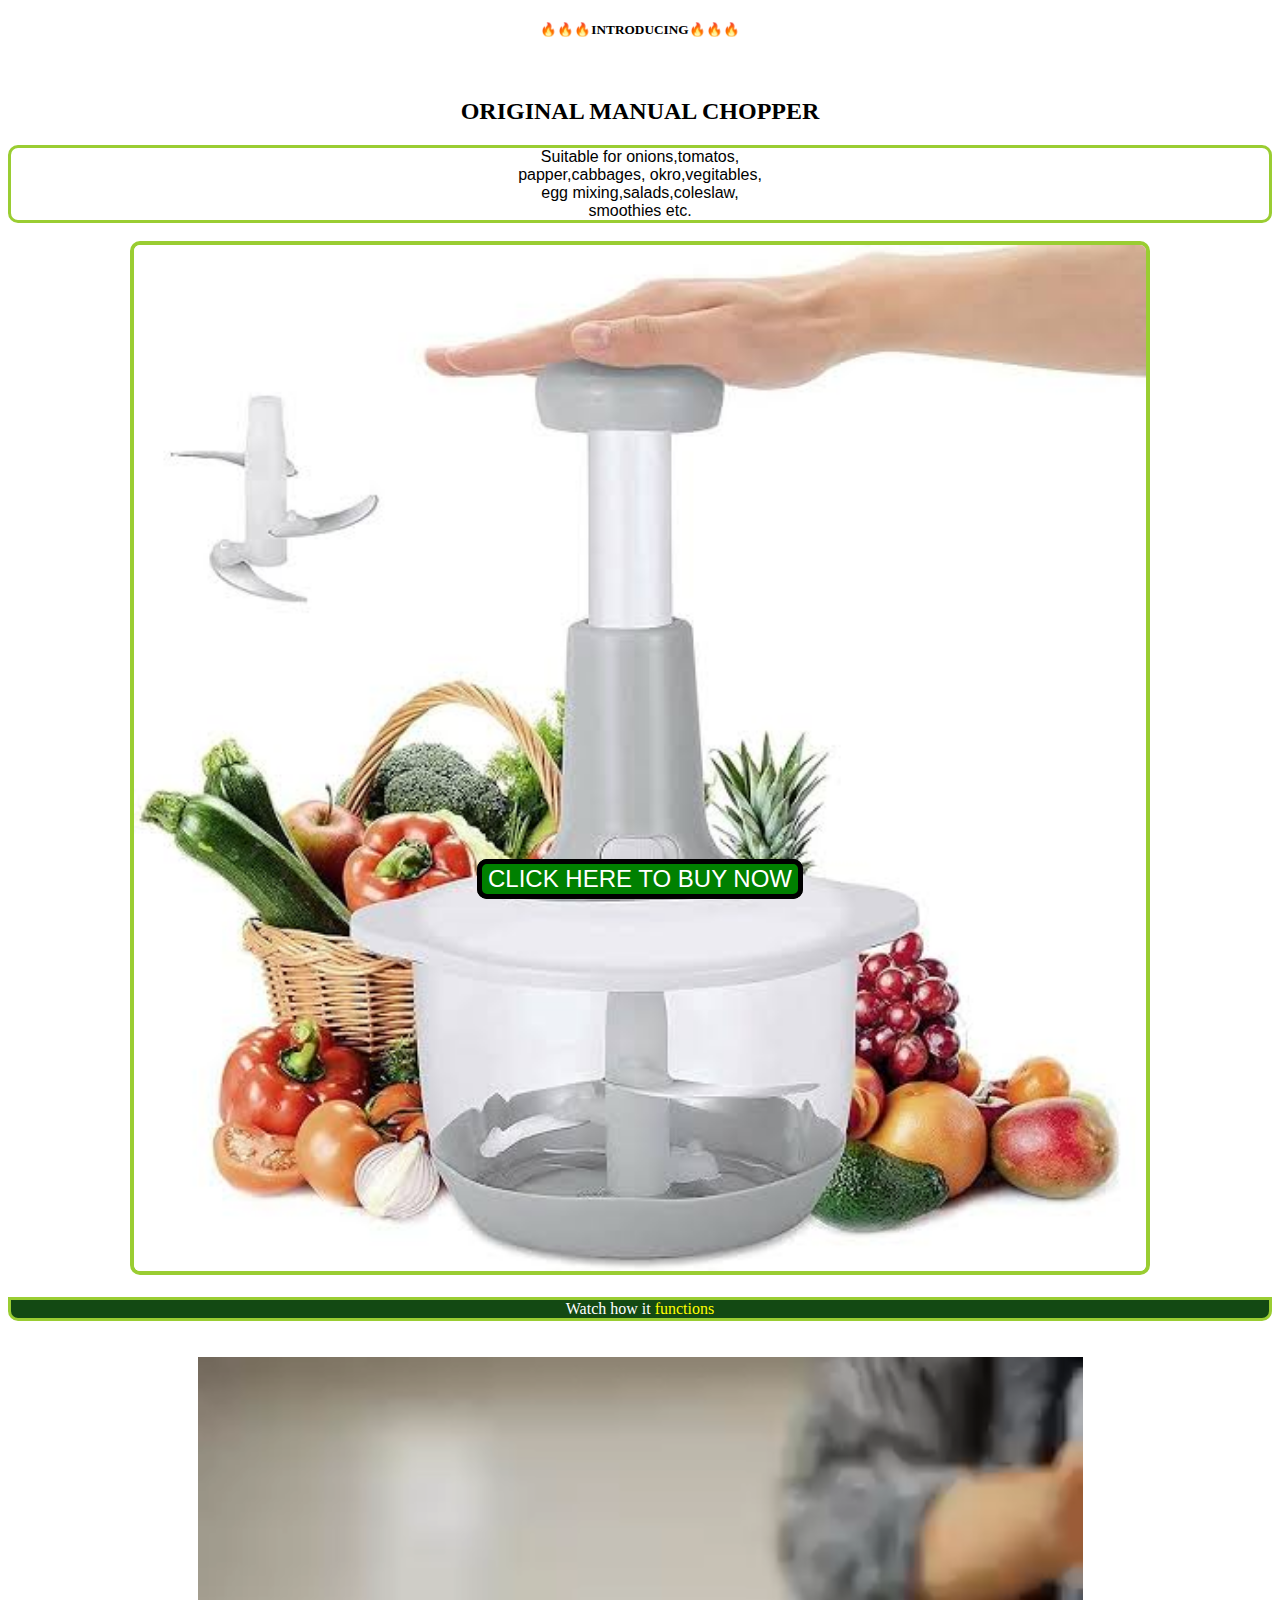
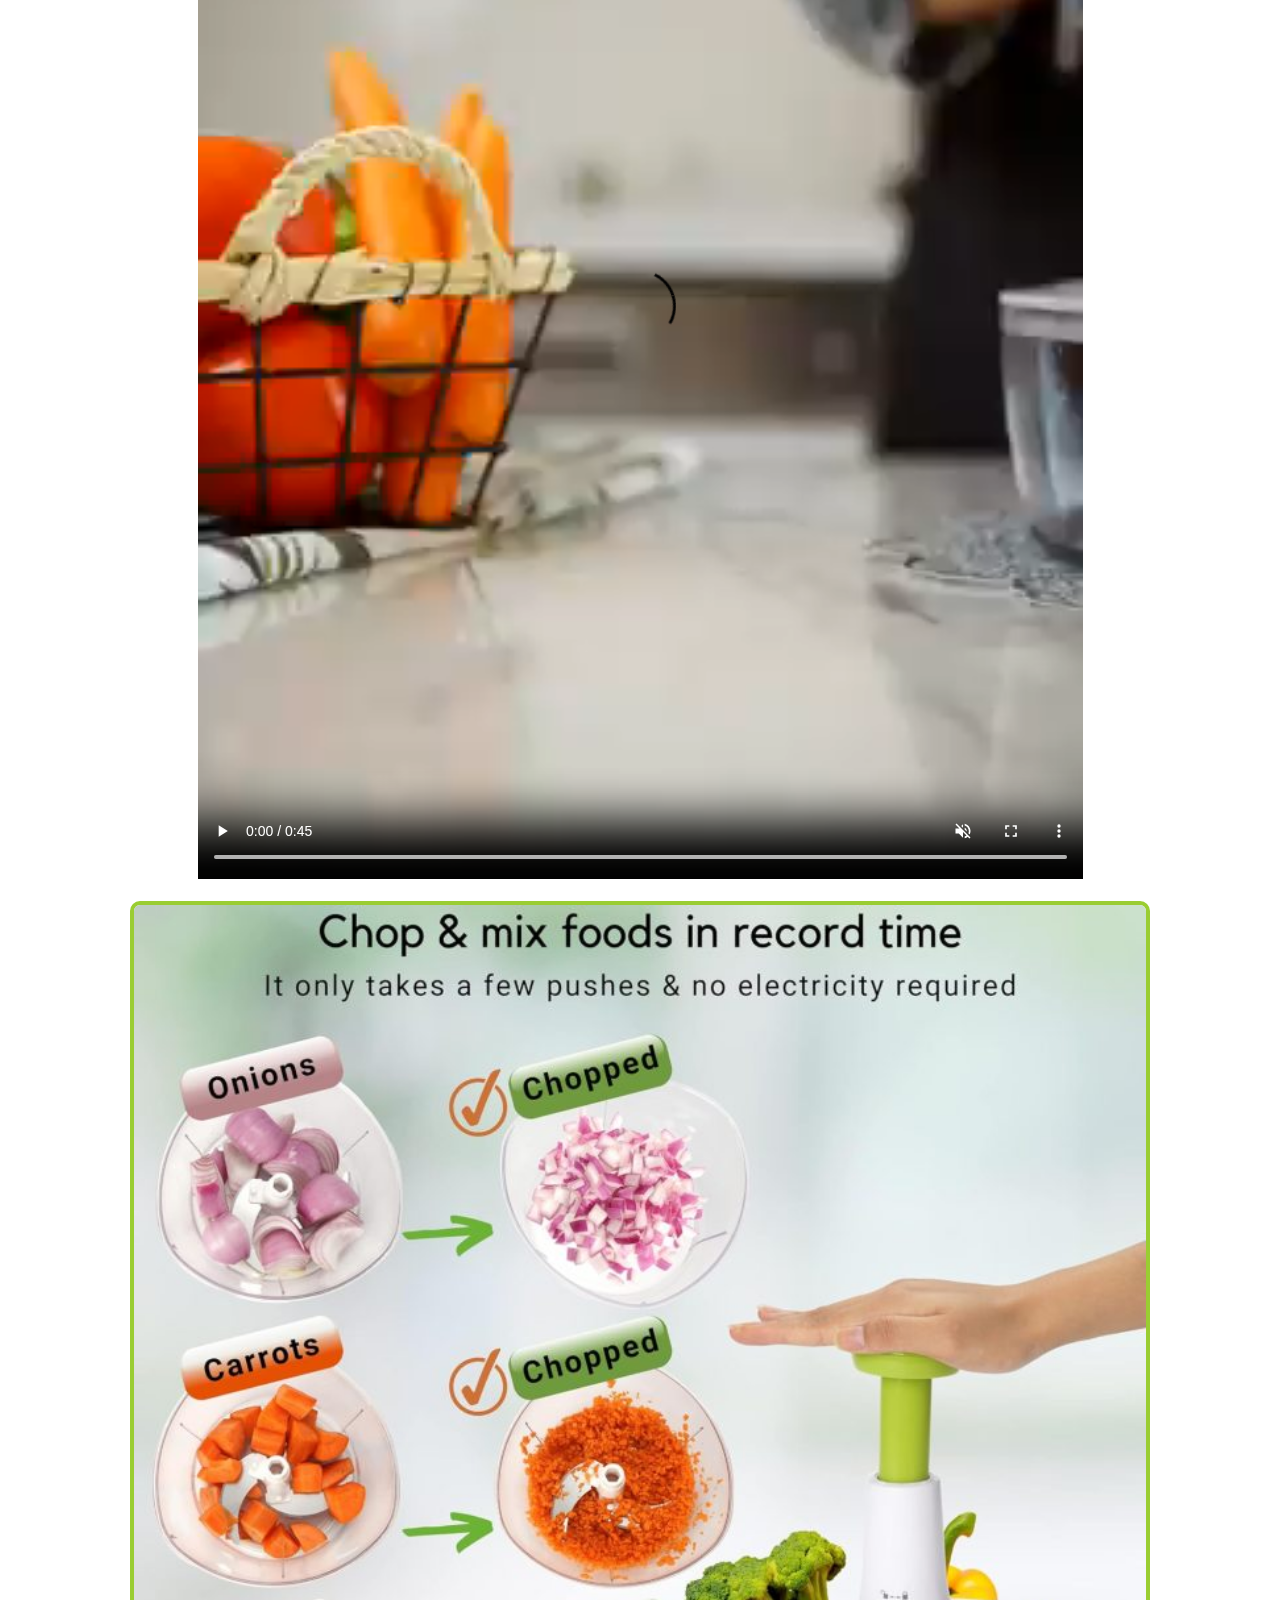
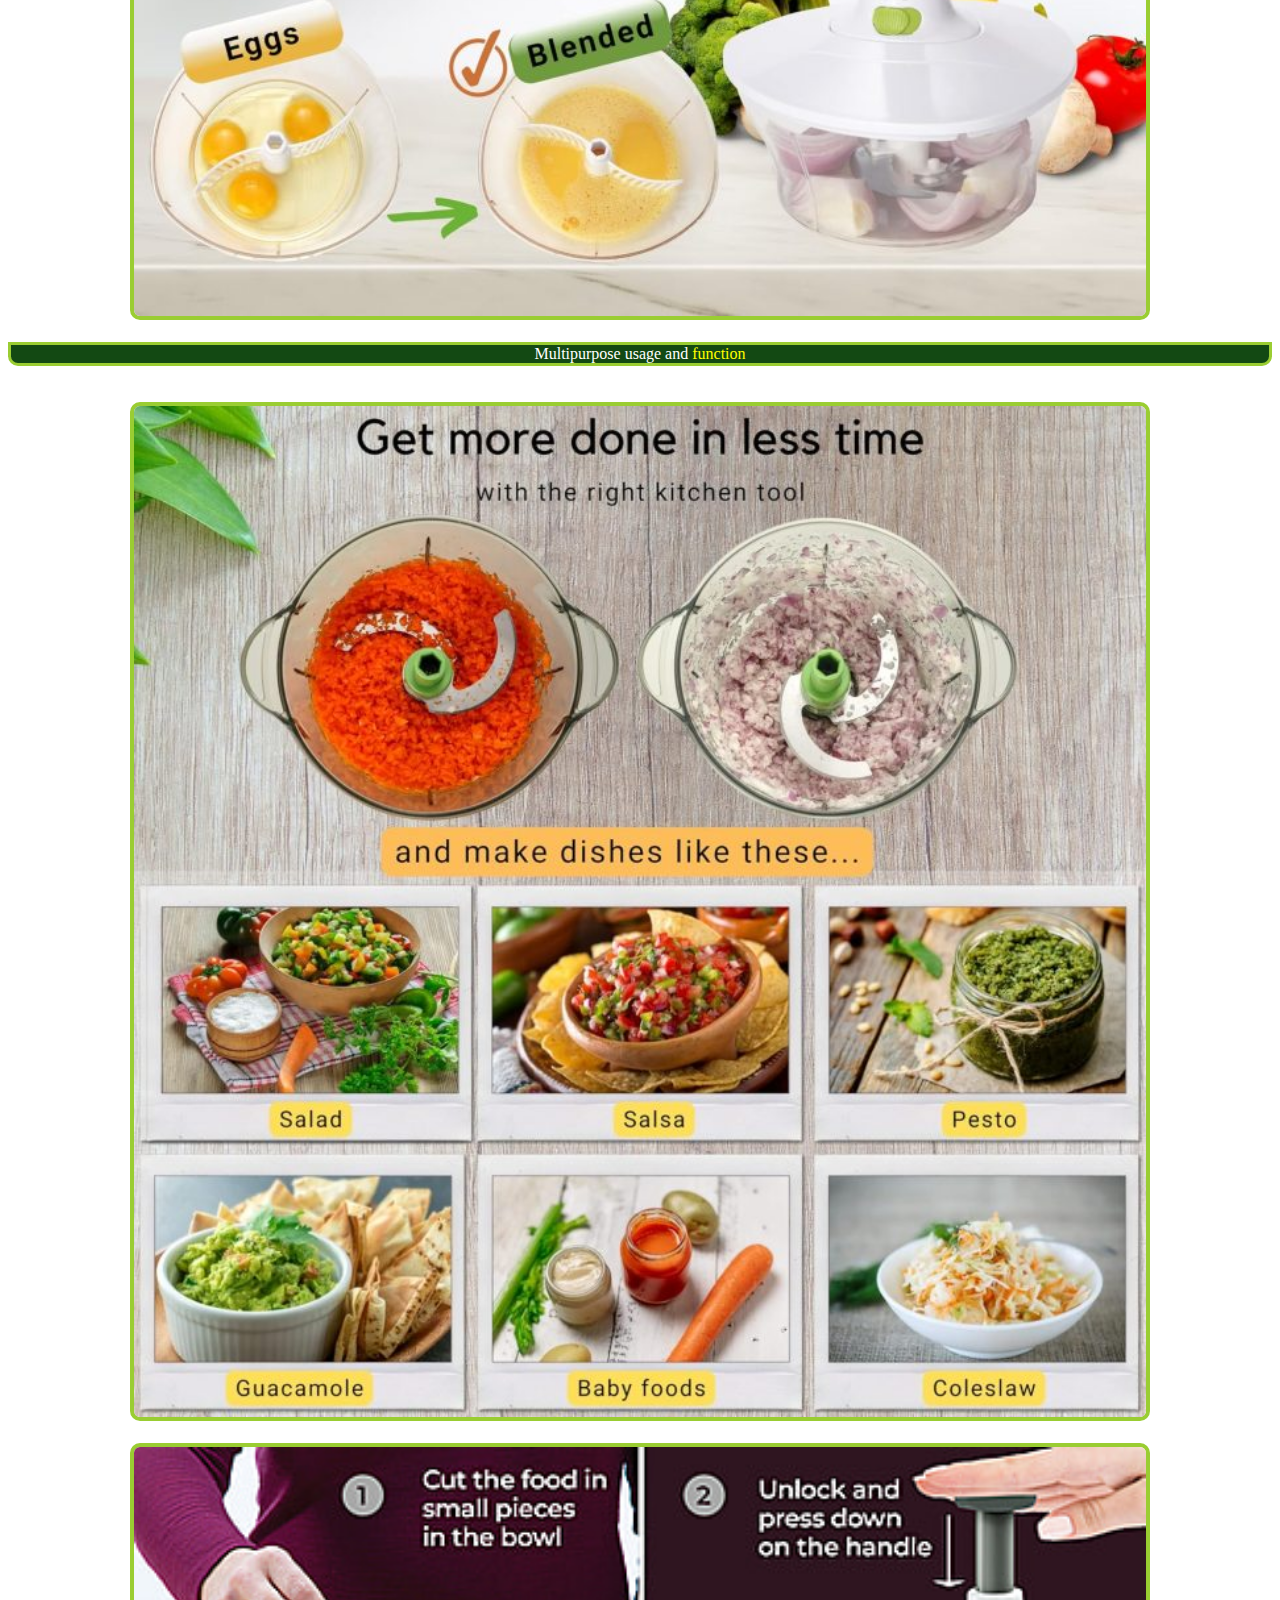
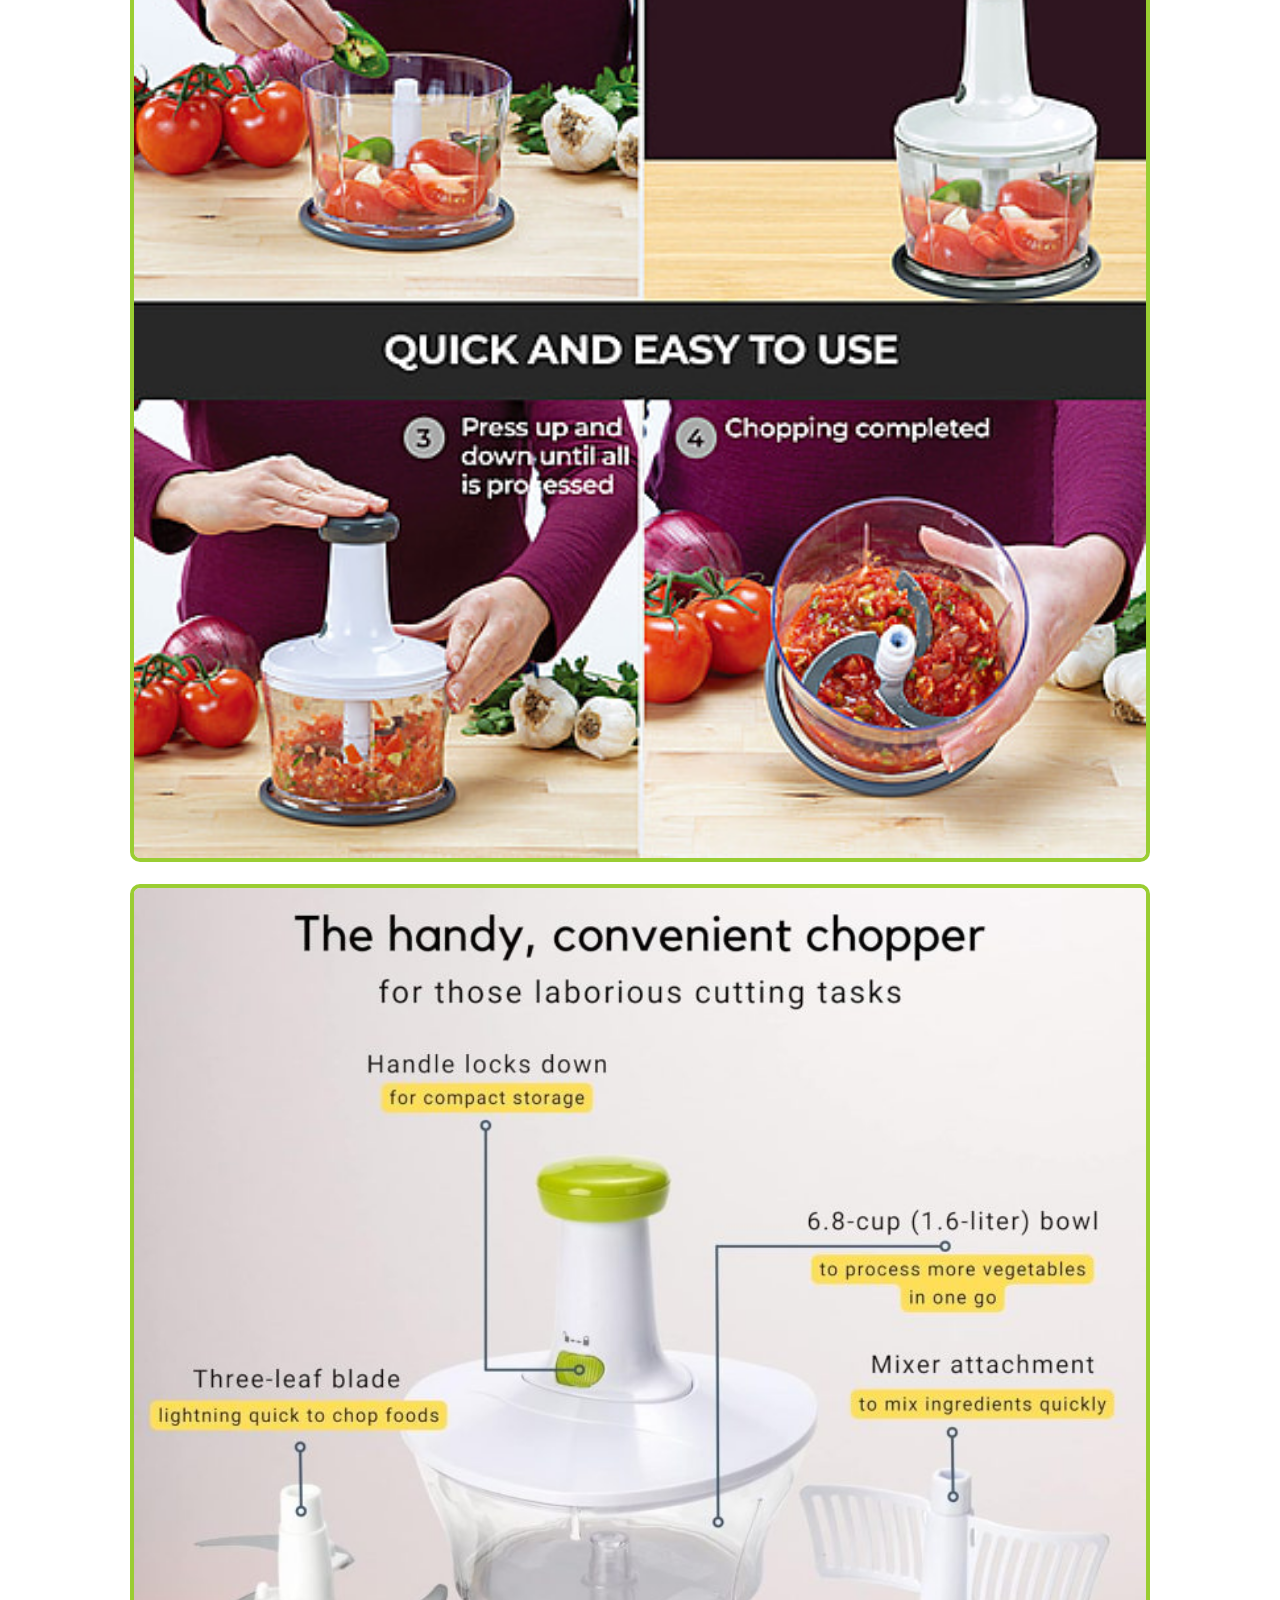
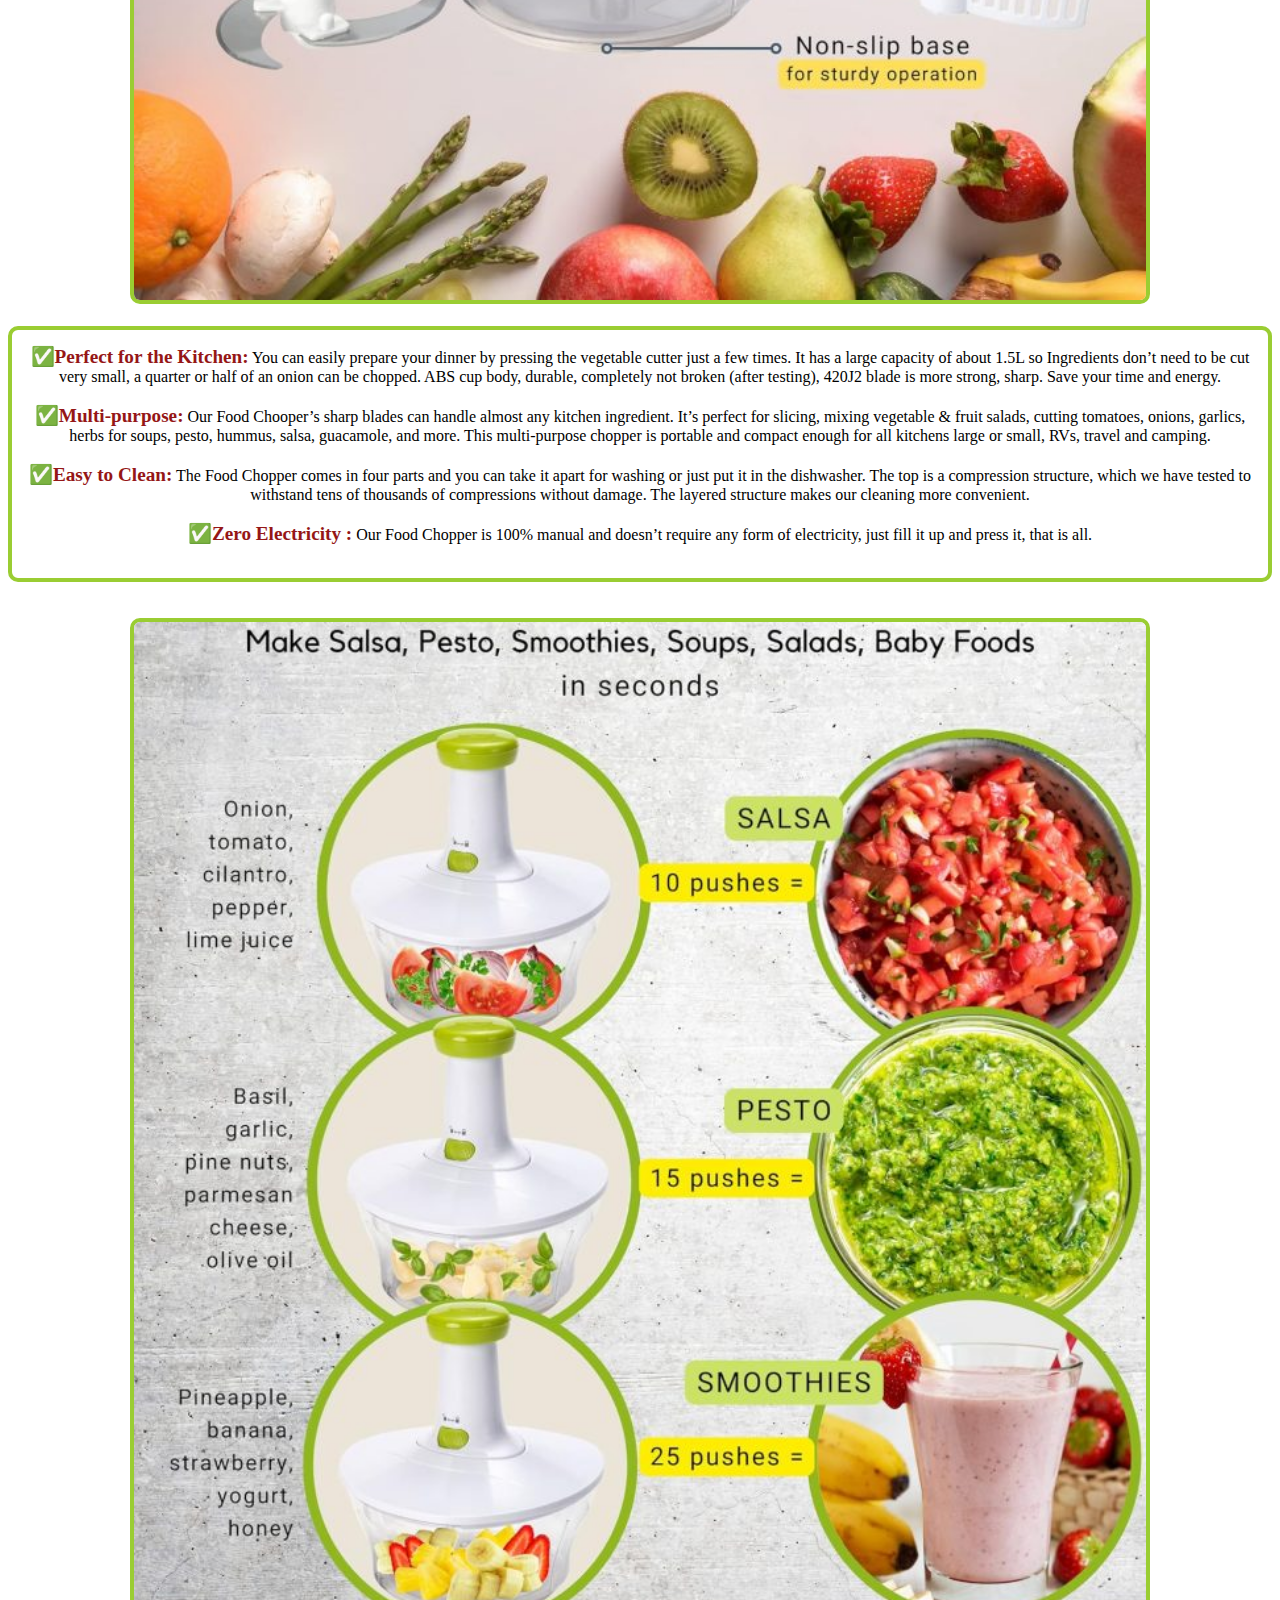
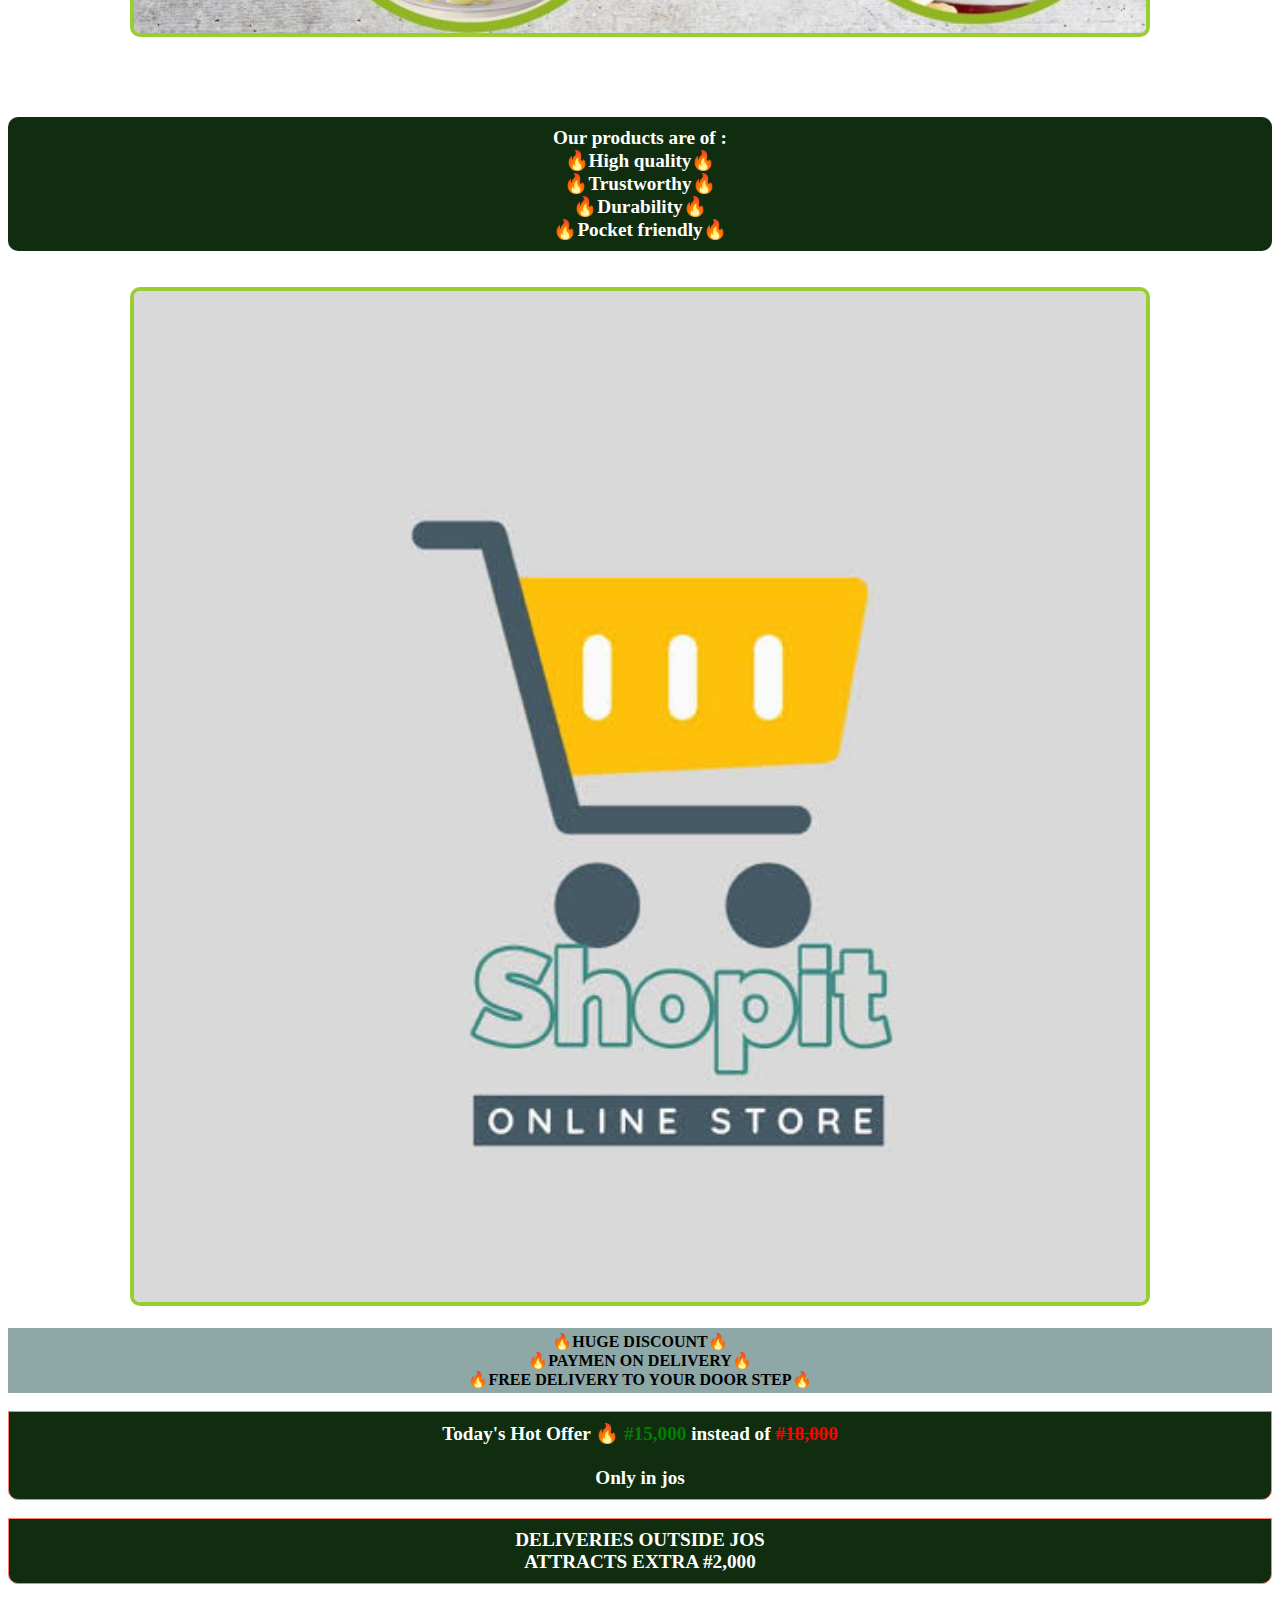
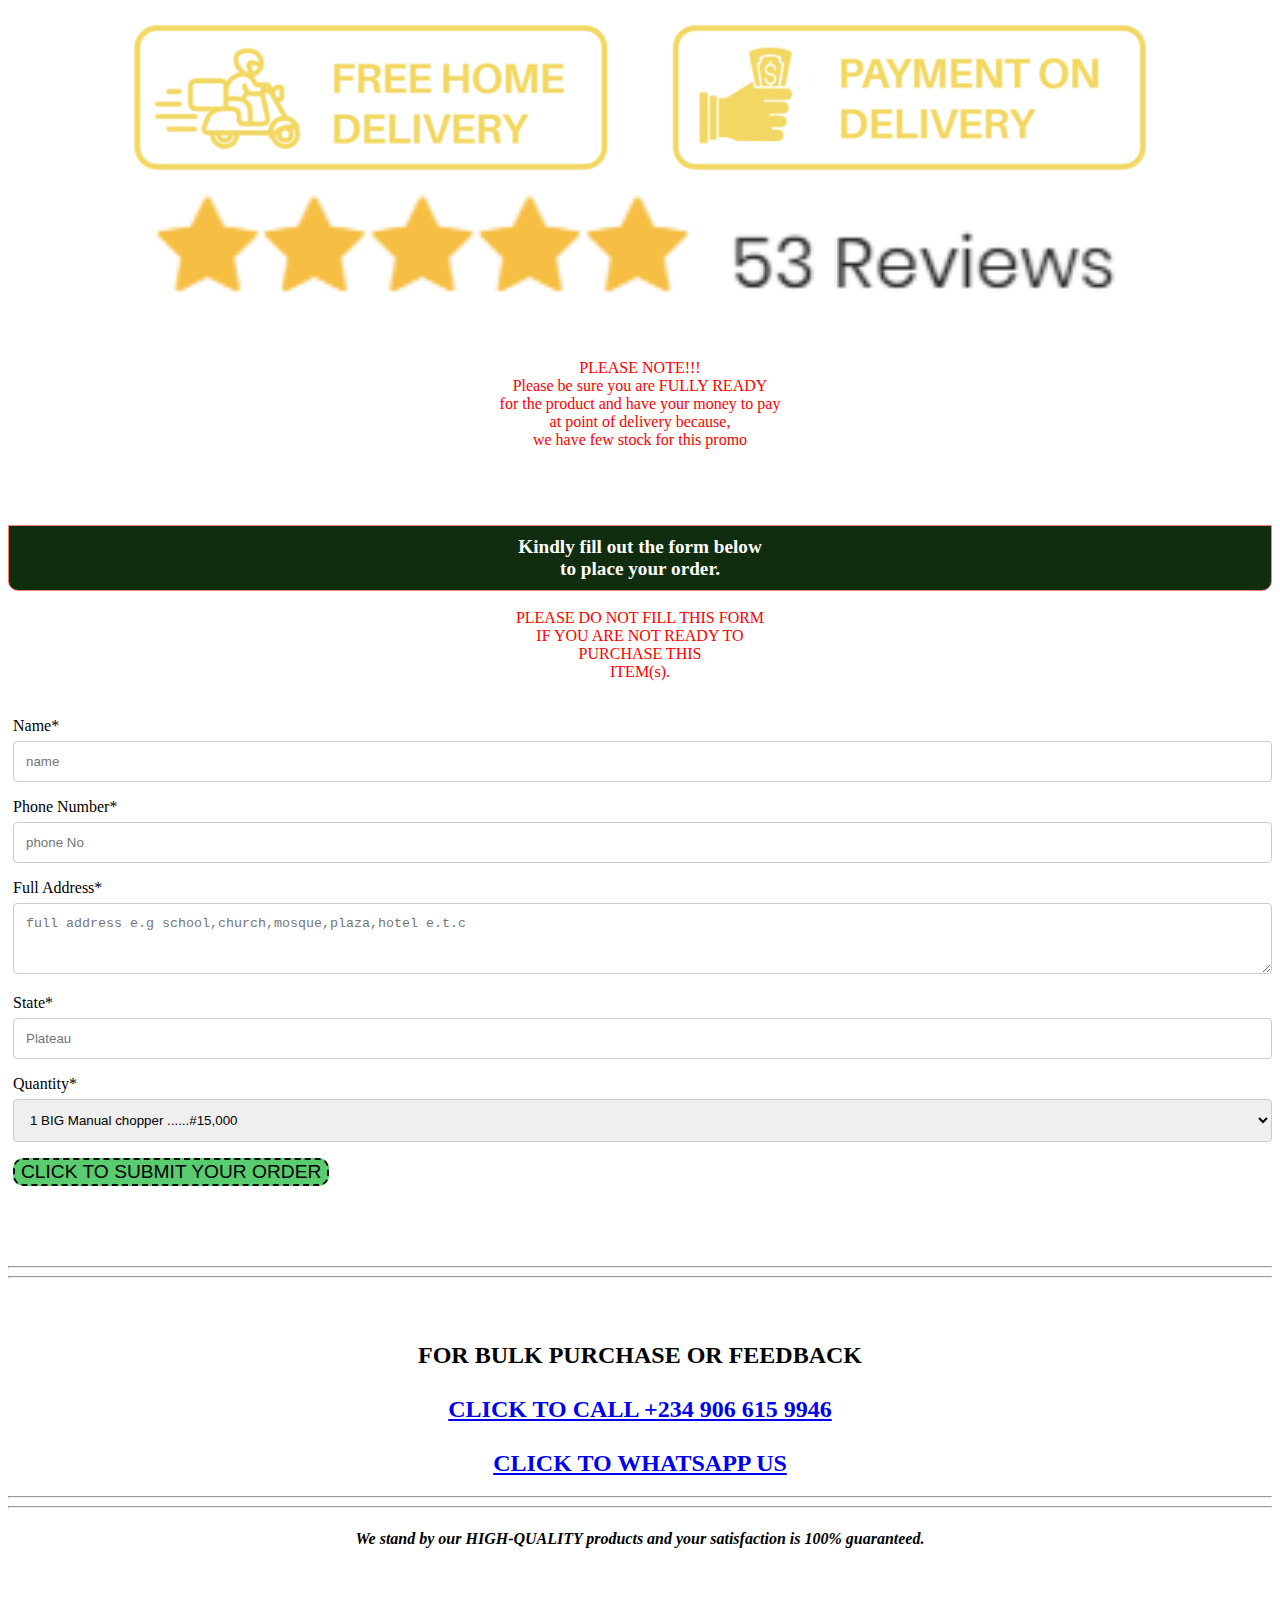
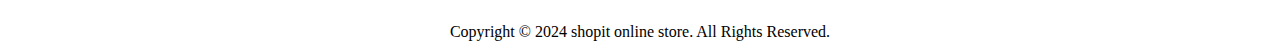
<file: index.html>
<!DOCTYPE html>
   <html lang="en">
   <head>
    <meta charset="UTF-8">
    <meta name="viewport" content="width=device-width, initial-scale=1.0">
    <title>ORIGINAL MANUAL CHOPPER</title>
    <link rel="stylesheet" href="II.css">
    <link rel="shortcut icon" href="images/favicon-16x16.png" type="image/x-icon">
    
    
</head>
<body>

    <header>
        <h5>🔥🔥🔥INTRODUCING🔥🔥🔥</h5>
        <br>
        <h2>ORIGINAL MANUAL CHOPPER</h2>
    </header>

    <main>

        <div class="top1" style="border: 3px solid yellowgreen; font: 1em sans-serif; border-radius: 10px;" >
        Suitable for onions,tomatos,<br>papper,cabbages,
         okro,vegitables,<br>egg mixing,salads,coleslaw,<br>
          smoothies etc.
        </div>
        <br>
        

        <img src="images/images1.jpeg" alt="img 1">
        <br><br>

        <div class="popm">
            Watch how it <span style="color: yellow;">functions</span>
        </div>
        <br><br>

        <div class="video">
          <video src="images/video1.mp4" controls autoplay loop muted ></video>
        </div>
        <br>
        <img src="images/images4.jpg" alt=" img 4">
        <br><br>
        
        <div class="popm">
            Multipurpose usage and <span style="color: yellow;">function</span>
        </div>
        <br><br>
        <img src="images/images3.jpg" alt="img 3">
        <br><br>
        <img src="images/images2.jpg" alt="img 2">
        <br><br>
        <img src="images/images5.jpg" alt="img 5">
        <br><br>
        
        <div class="word1">

           <span style="color: rgb(149, 22, 22); font-size: larger; font-weight: bolder;">✅Perfect for the Kitchen:</span>  You can easily prepare your dinner by pressing the vegetable cutter just a few times.  It has a large capacity of about 1.5L so Ingredients don’t need to be cut very small, a quarter or half of an onion can be chopped. ABS cup body, durable, completely not broken (after testing), 420J2 blade is more strong, sharp. Save your time and energy. <br> <br>
           <span style="color: rgb(149, 22, 22); font-size: larger; font-weight: bolder;">✅Multi-purpose:</span> Our Food Chooper’s sharp blades can handle almost any kitchen ingredient. It’s perfect for slicing, mixing vegetable & fruit salads, cutting tomatoes, onions, garlics, herbs for soups, pesto, hummus, salsa, guacamole, and more. This multi-purpose chopper is portable and compact enough for all kitchens large or small, RVs, travel and camping. <br> <br>
           <span style="color: rgb(149, 22, 22); font-size: larger; font-weight: bolder;">✅Easy to Clean:</span> The Food Chopper comes in four parts and you can take it apart for washing or just put it in the dishwasher.  The top is a compression structure, which we have tested to withstand tens of thousands of compressions without damage. The layered structure makes our cleaning more convenient. <br> <br>
           <span style="color: rgb(149, 22, 22); font-size: larger; font-weight: bolder;">✅Zero Electricity :</span> Our Food Chopper is 100% manual and doesn’t require any form of electricity, just fill it up and press it, that is all. <br> <br>

        </div> <br> <br>

        <img src="images/images6.jpg" alt="img 6" >
     <br><br>
     <a href="#section2" ><button class="botton1">CLICK HERE TO BUY NOW</button></a>
     <br><br>

        <div class="word2">
            Our products are of : <br>
            🔥High quality🔥 <br>
            🔥Trustworthy🔥<br>
            🔥Durability🔥<br>
            🔥Pocket friendly🔥 <br>
        </div>
        <br> <br>

         <img src="images/shopit.jpeg" alt="shopit">

         <br> <br>

         <div class="word3">
            🔥HUGE DISCOUNT🔥 <br>
            🔥PAYMEN ON DELIVERY🔥 <br>
            🔥FREE DELIVERY TO YOUR DOOR STEP🔥 <br>
         </div>
         <br> 
         <div class="word4">
           Today's Hot Offer 🔥 <span style="color: green;">#15,000</span> instead of 
           <span style="color: red;" ><s><s>#18,000</s></s> </span><br> <br>
           Only in jos
         </div>
         <br> 
         <div class="word4">
            DELIVERIES OUTSIDE JOS <br> ATTRACTS EXTRA #2,000
         </div>
          <br> <br>
            <img src="images/delivery.png" alt="delivery" style="border: none;">
            <img src="images/Reviews.png" alt="review" style="border: none;">
         <br> <br>

         <div class="note1">
            PLEASE NOTE!!! <br>
            Please be sure you are FULLY READY <br>
            for the product and have your money to pay <br>
            at point of delivery because,<br> 
            we have few stock for this promo
         </div> <br>
         <a href="#section2" ><button class="botton1">CLICK HERE TO BUY NOW</button></a>
         <br><br>

         <div class="word4">
            Kindly fill out the form below <br>
            to place your order.
         </div> <br>

         <div class="note1">
            PLEASE DO NOT FILL THIS FORM <br>
            IF YOU ARE NOT READY TO <br>
            PURCHASE THIS <br> ITEM(s).
         </div> <br> <br>






    </main>
  

    <footer>

        <form action="https://formspree.io/f/xeqykqyw" method="post" id="section2">

            <label for="name">Name*</label>
            <input type="text" name="name" placeholder="name">
            

            <label for="phone number">Phone Number*</label>
            <input type="text" name="phone number" placeholder="phone No">

            <label for="full adress">Full Address*</label>
            <textarea name="full address" id="" cols="30" rows="3" placeholder="full address e.g school,church,mosque,plaza,hotel e.t.c"></textarea>

            <label for="state">State*</label>
            <input type="text" name="state" placeholder="Plateau" >

            <label for="quantity">Quantity*</label>
            <select id="Quantity" name="Quantity">
                <option  value="1 BIG Manual chopper ......#15,000">1 BIG Manual chopper ......#15,000</option>
                <option value="2 BIG Manual chopper ......#28,000(save #2,000)">2 BIG Manual chopper ......#28,000(save #2,000)</option>
                <option value="3 BIG Manual chopper ......#43,000(save #2000 + 1 Free Gift)">3 BIG Manual chopper ......#43,000(save #2000 + 1 Free Gift)</option>
            </select>

            <button  type="submit" >
                                    CLICK TO SUBMIT YOUR ORDER </button> <br> <br> <br>

        
            
        </form>



        <br><br>
        <hr><hr>
        <br><br>

        <div class="main1" >

            <h2 >
                 FOR BULK PURCHASE OR FEEDBACK <br><br>
                 <a href="tel:+2349066159946">CLICK TO CALL +234 906 615 9946 </a><br><br>
                 <a href="https://wa.me/+2349066159946">CLICK TO WHATSAPP US</a>
            </h2>
    
            <hr>
            <hr>
    
            <h4 style="font-style: italic;">
                We stand by our HIGH-QUALITY products and your satisfaction is 100% guaranteed.
            </h4><br><br><br>
    
            Copyright © 2024 shopit online store. All Rights Reserved.
            
    </div>


    </footer>
    
</body>
</html>
</file>
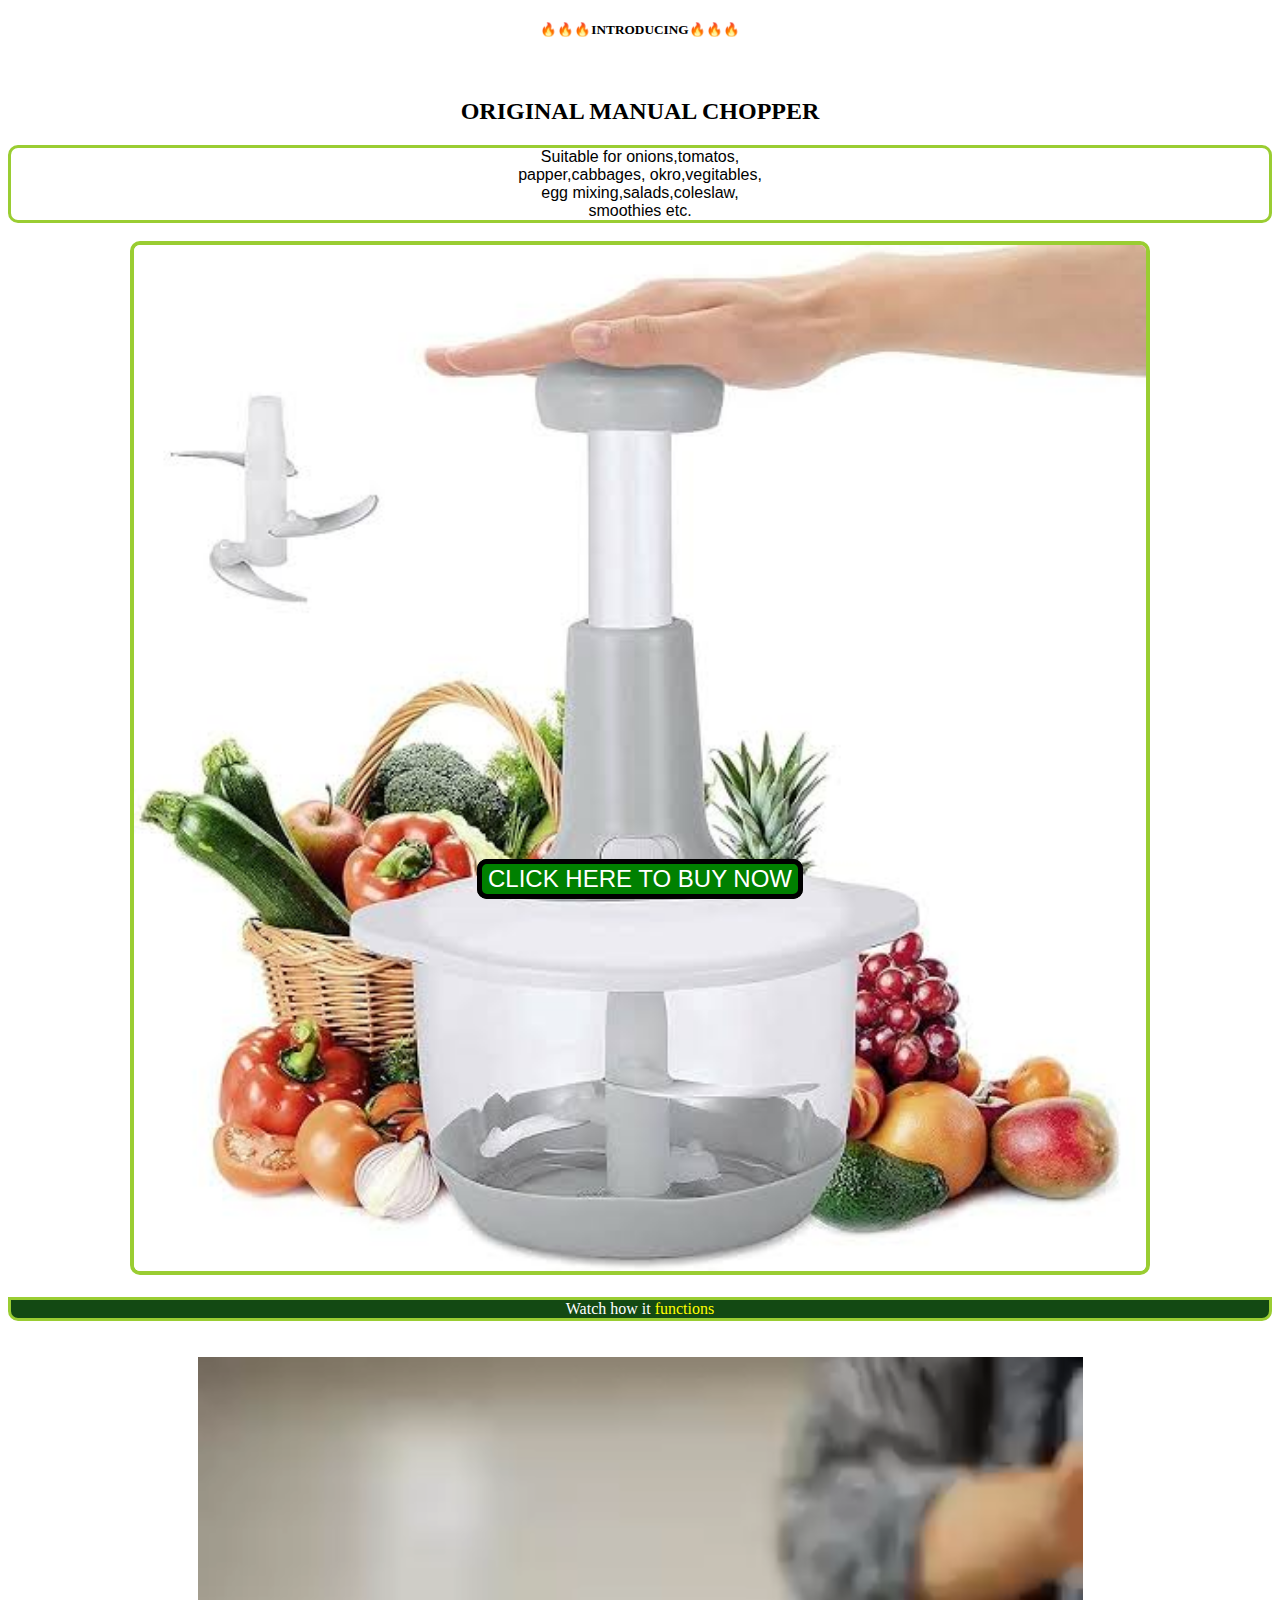
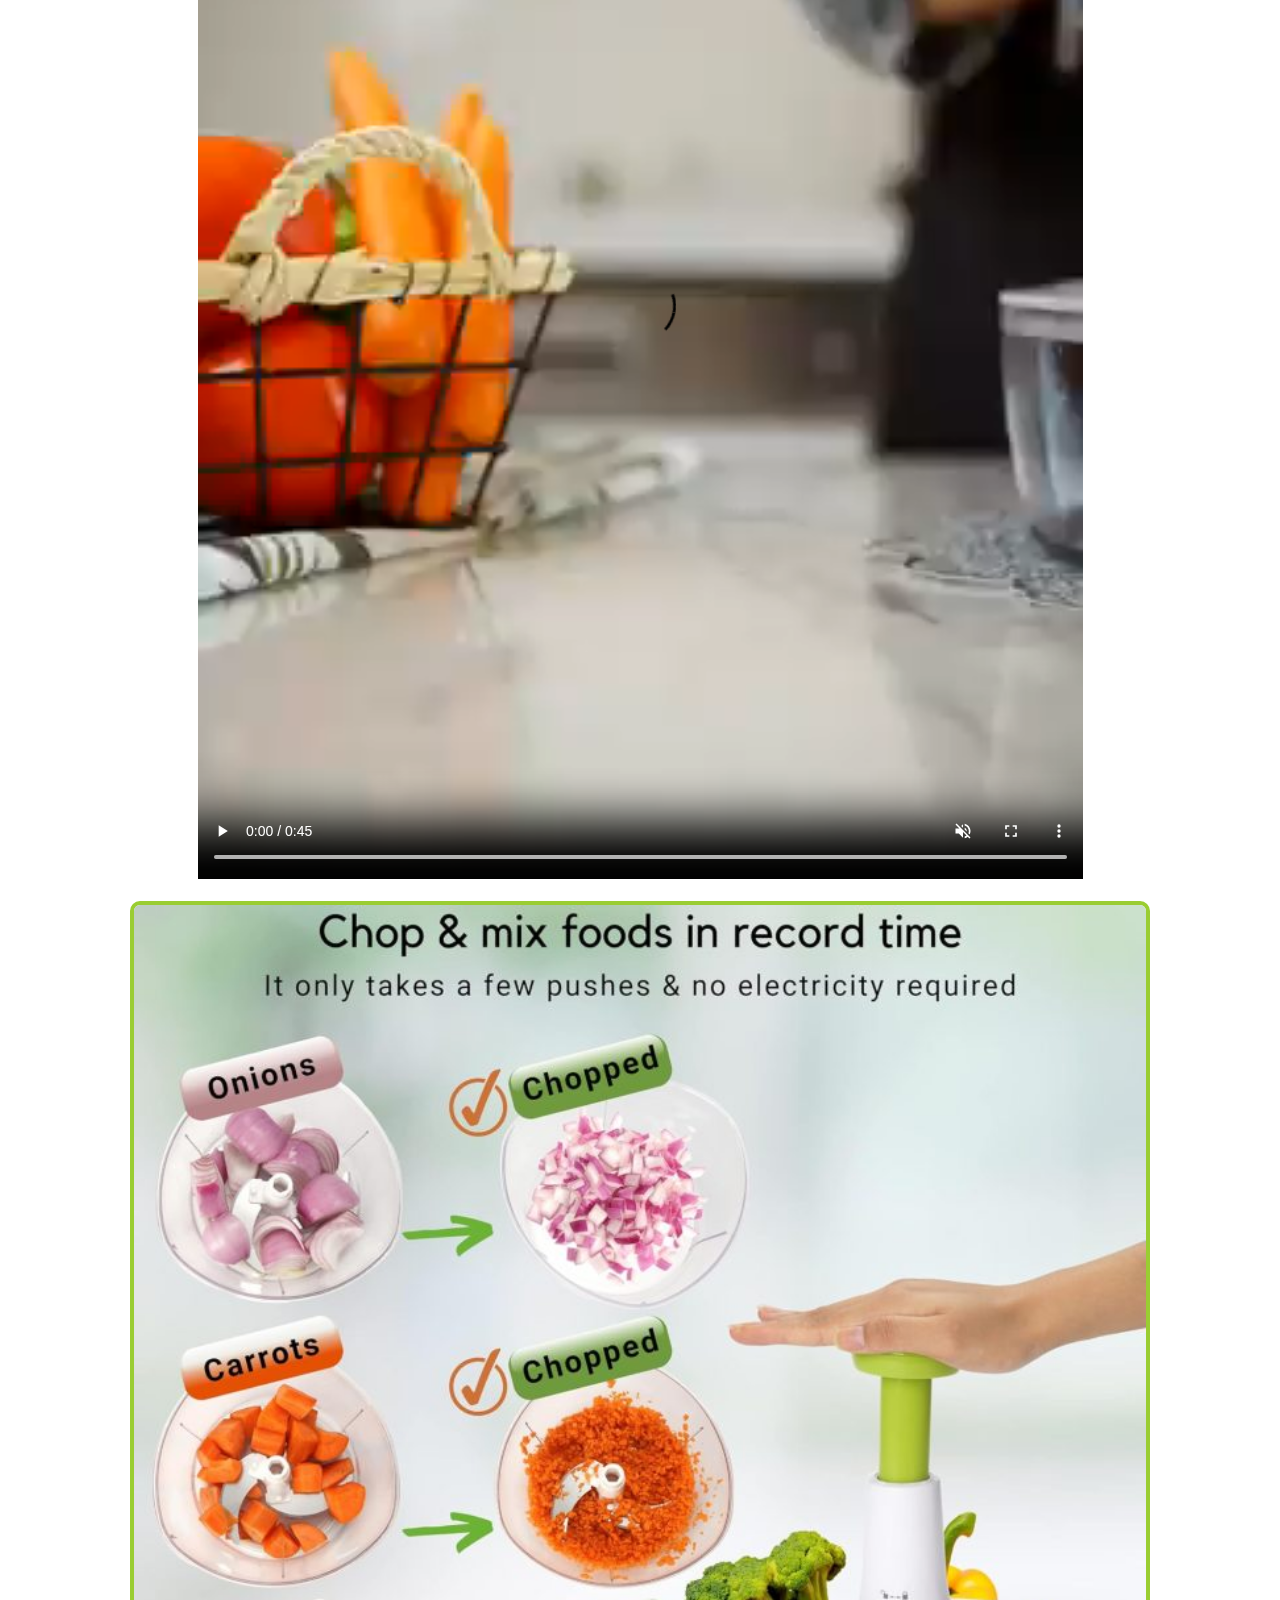
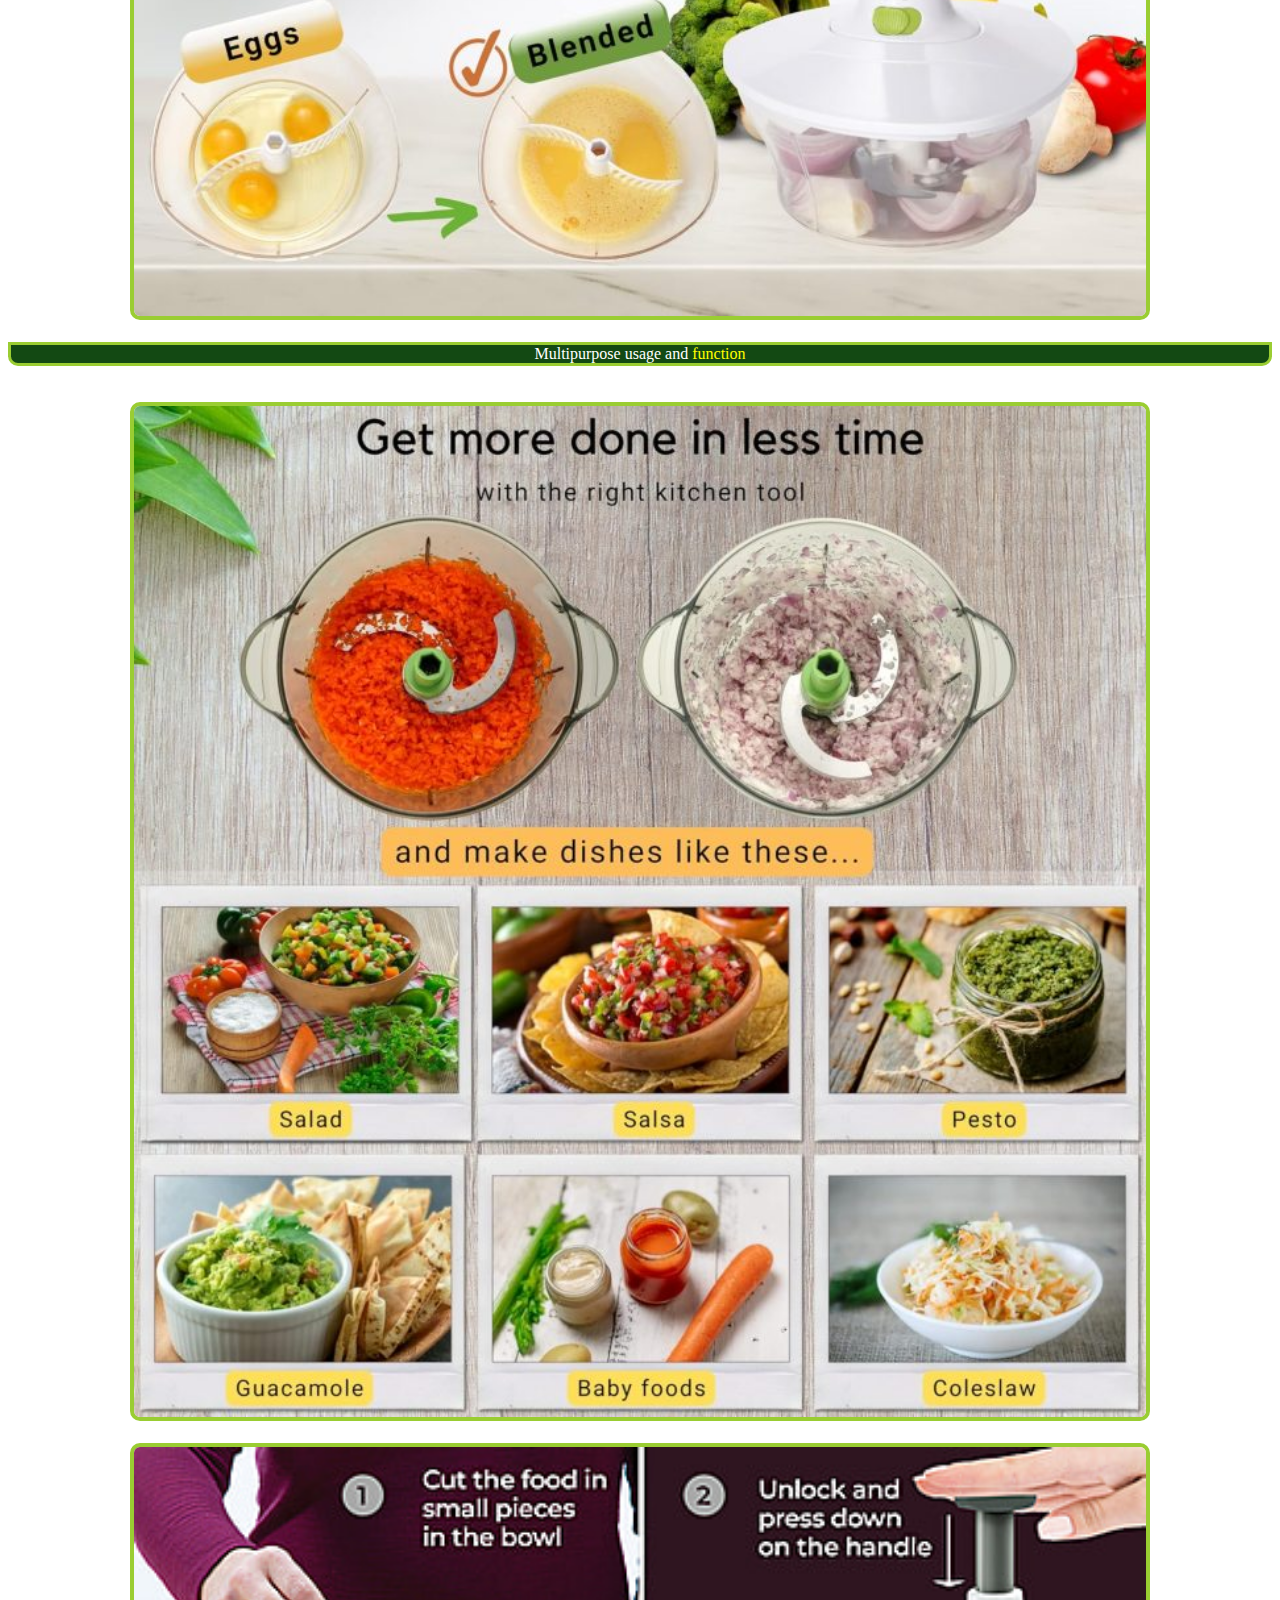
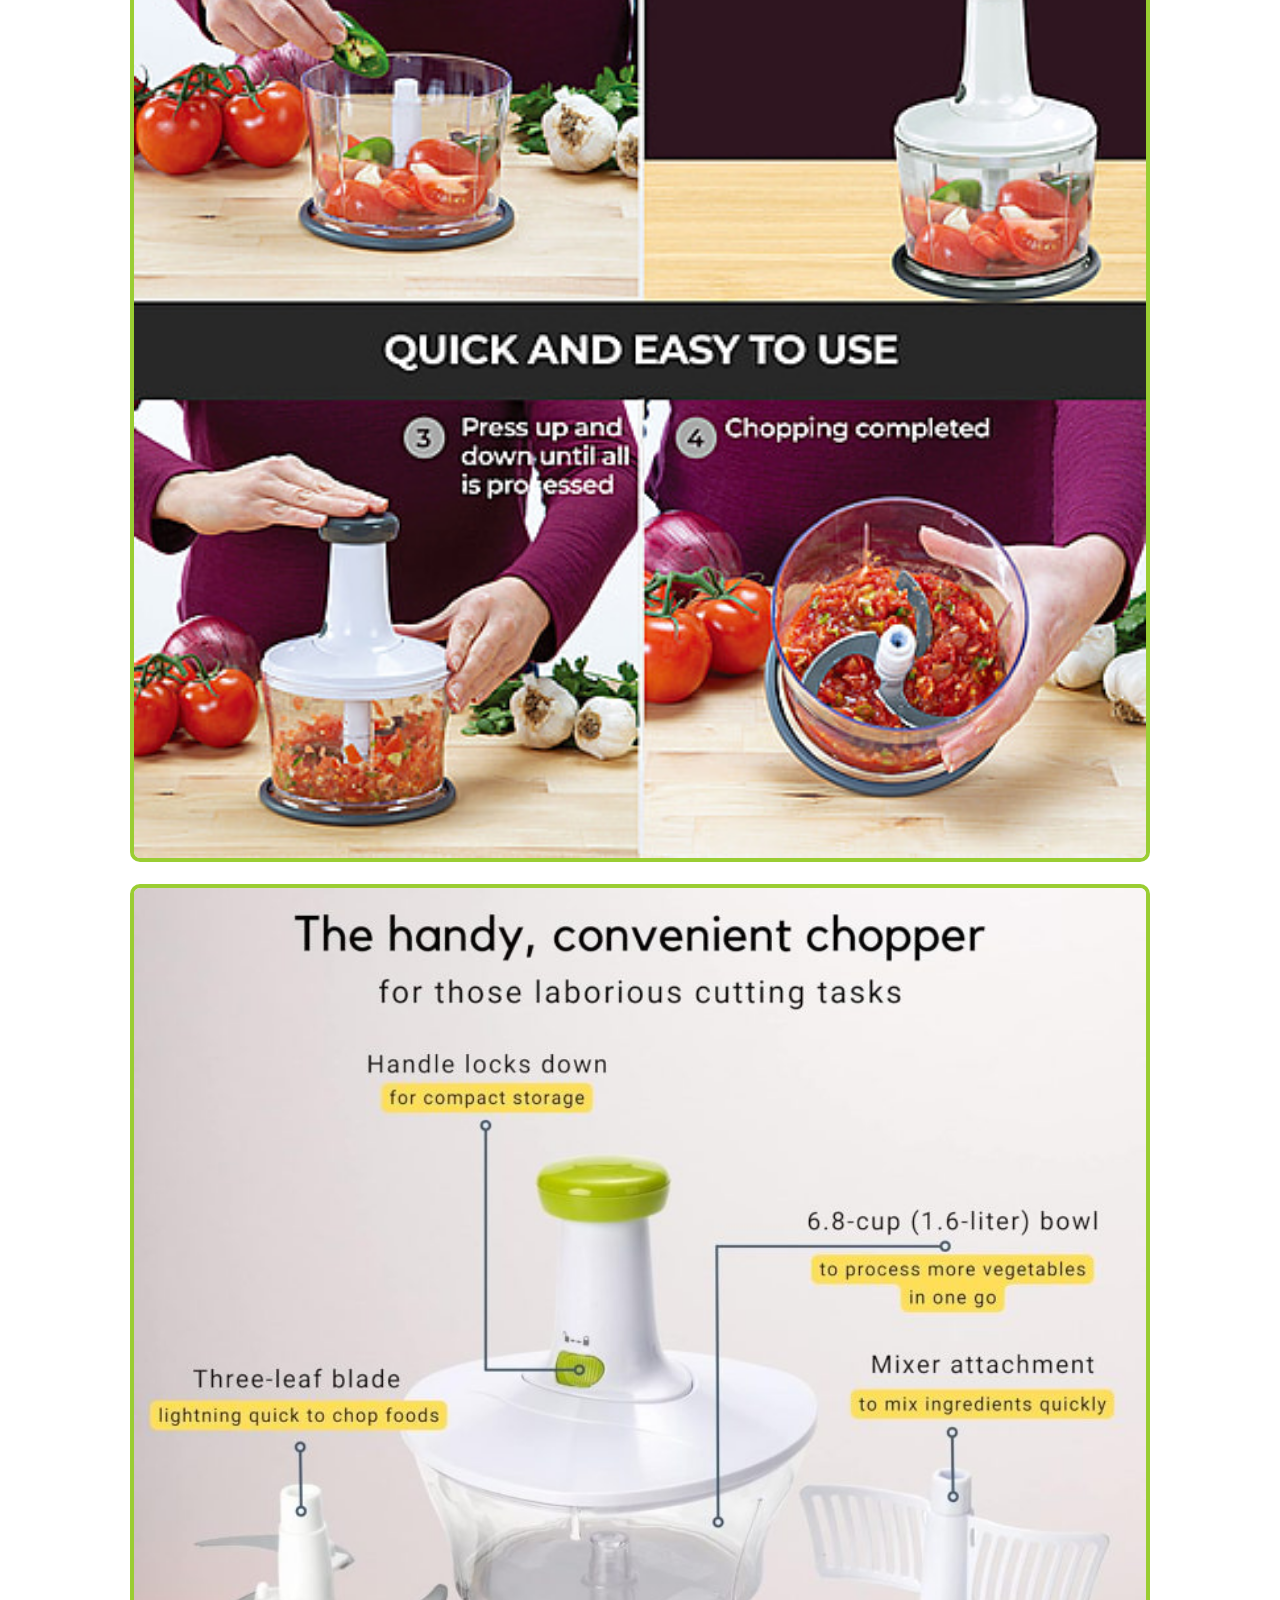
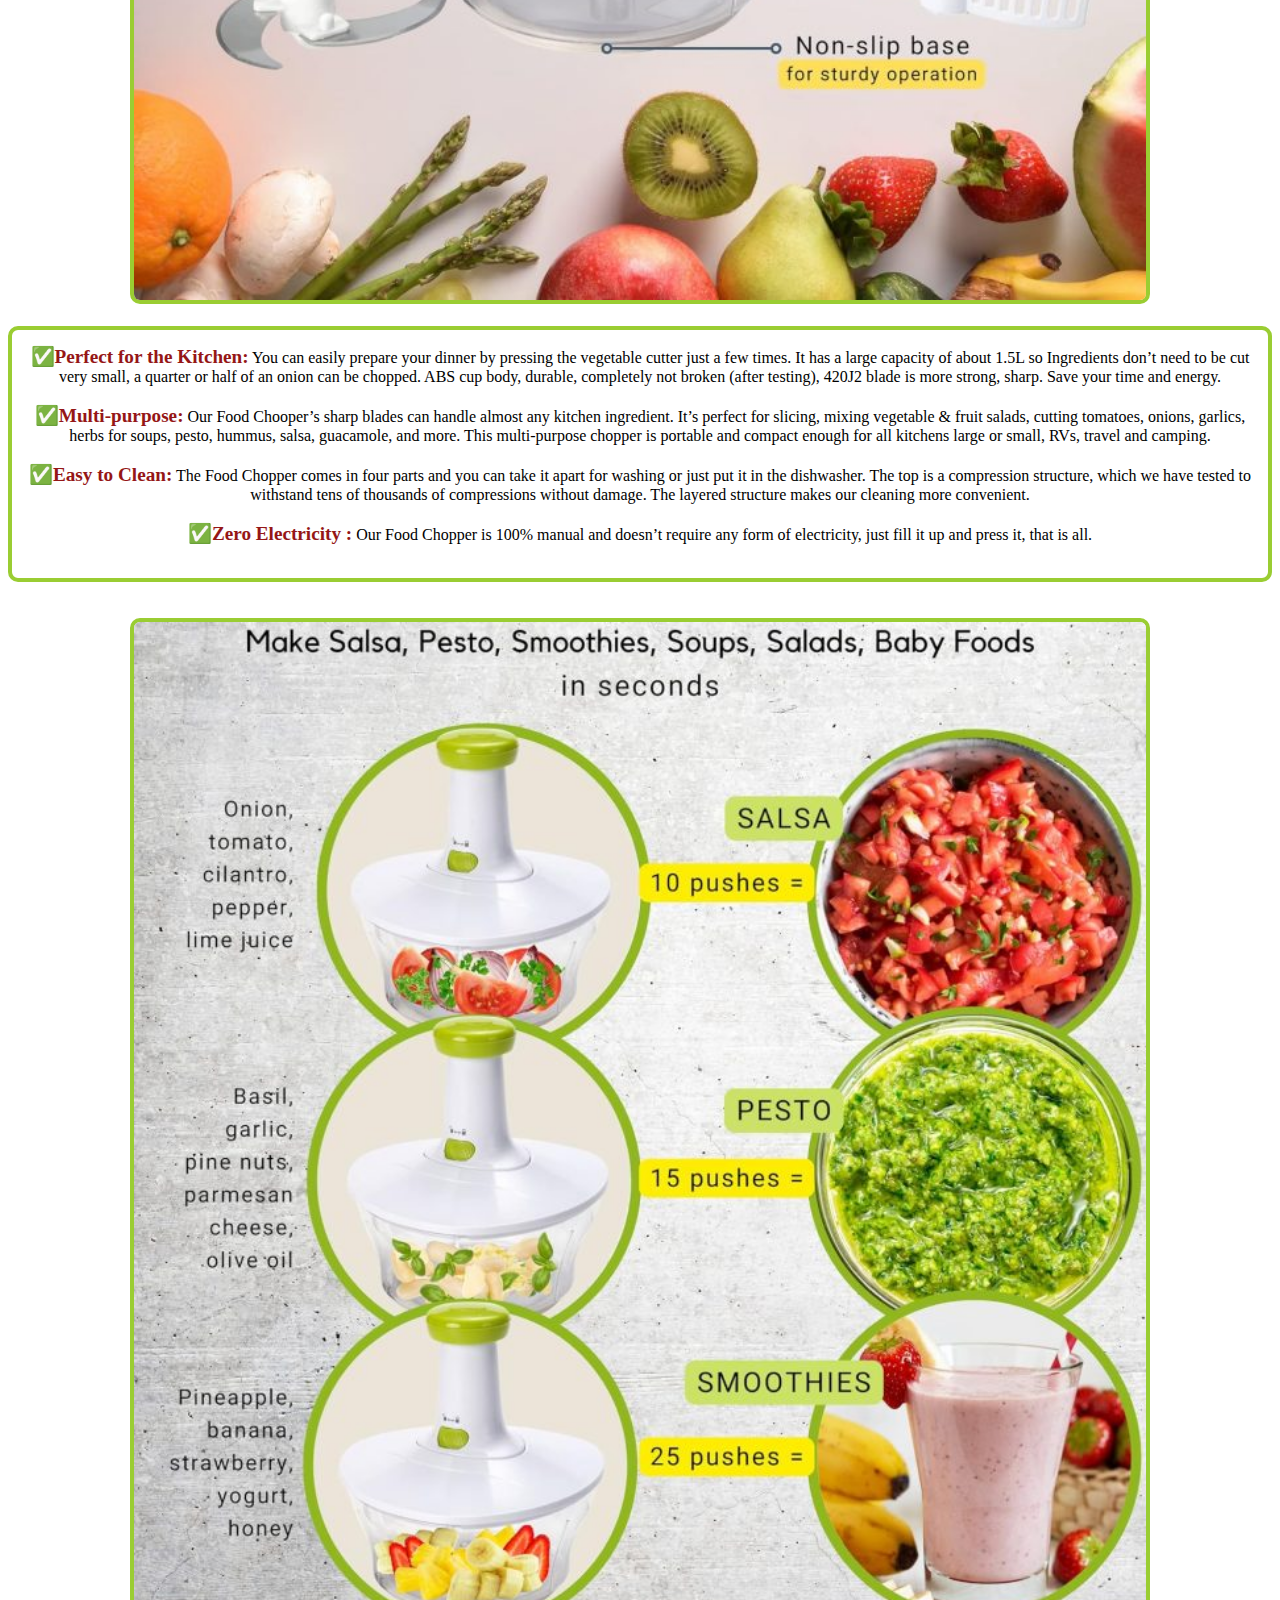
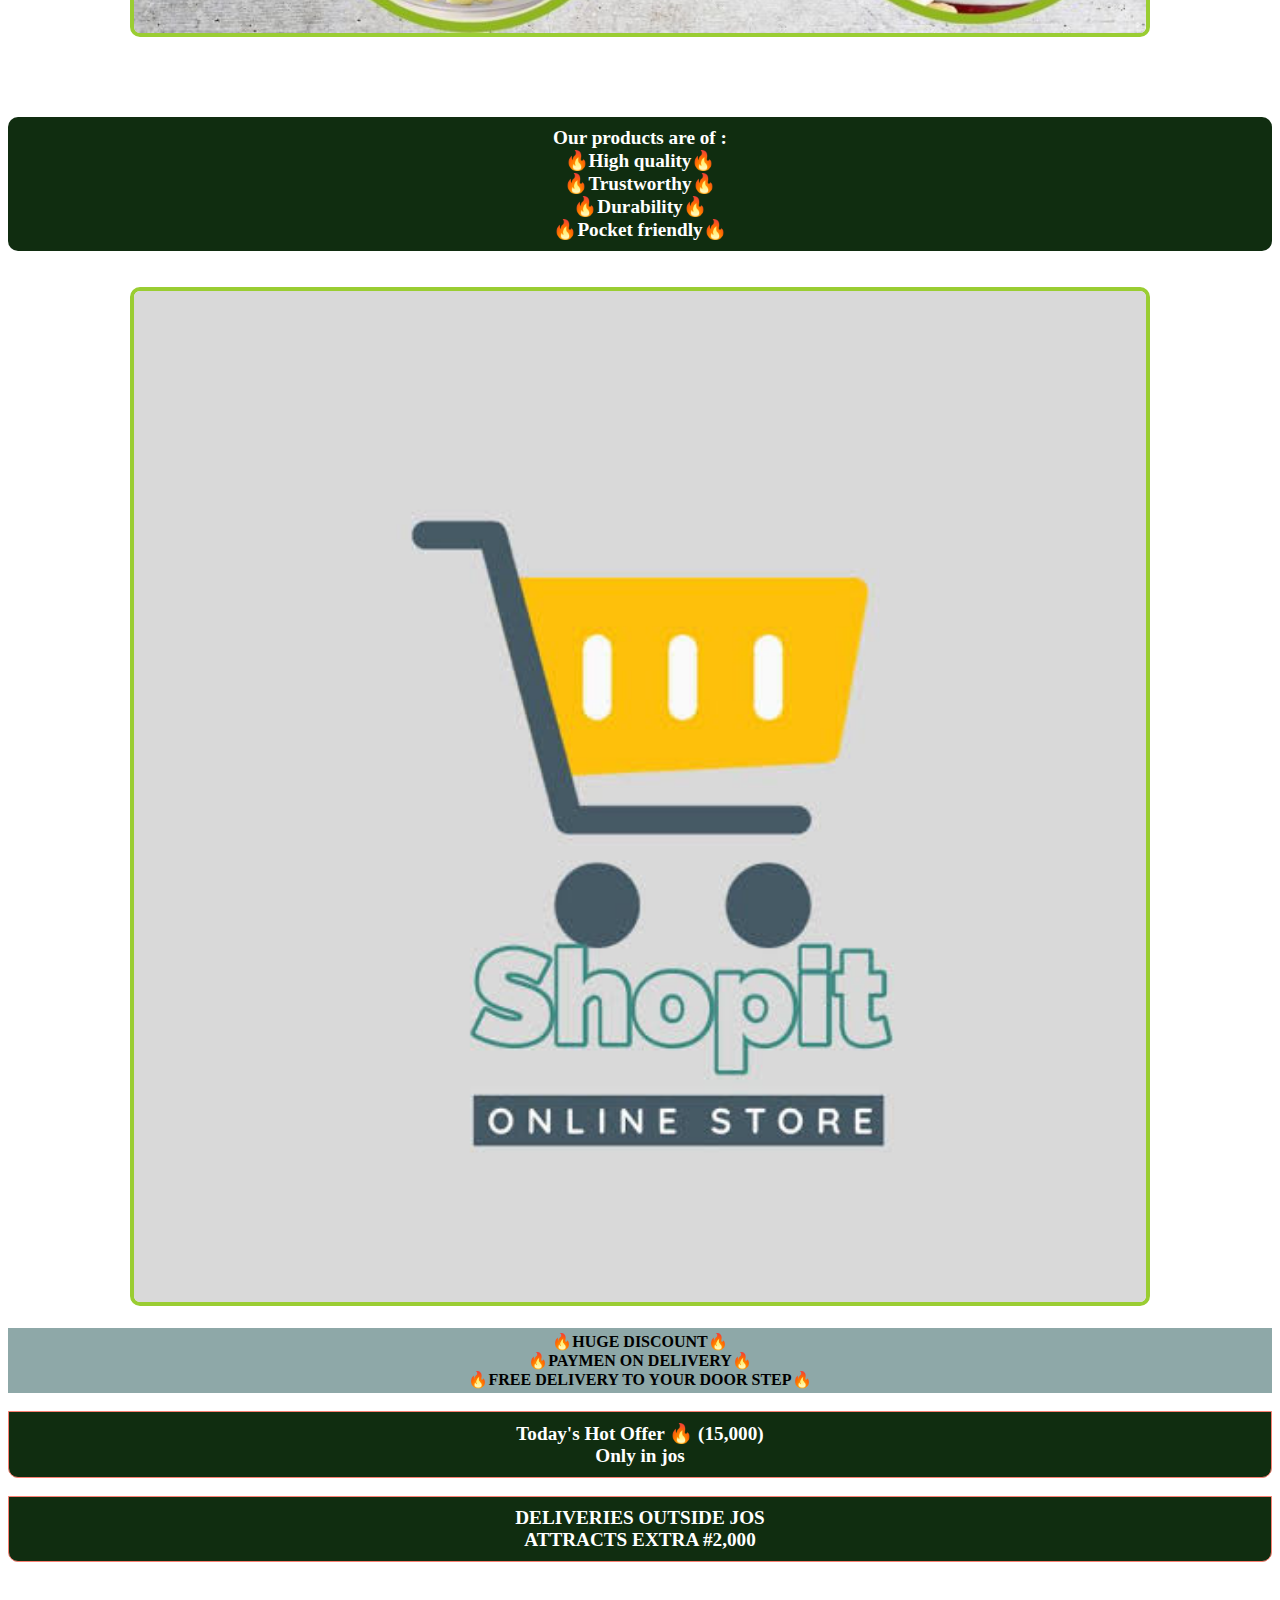
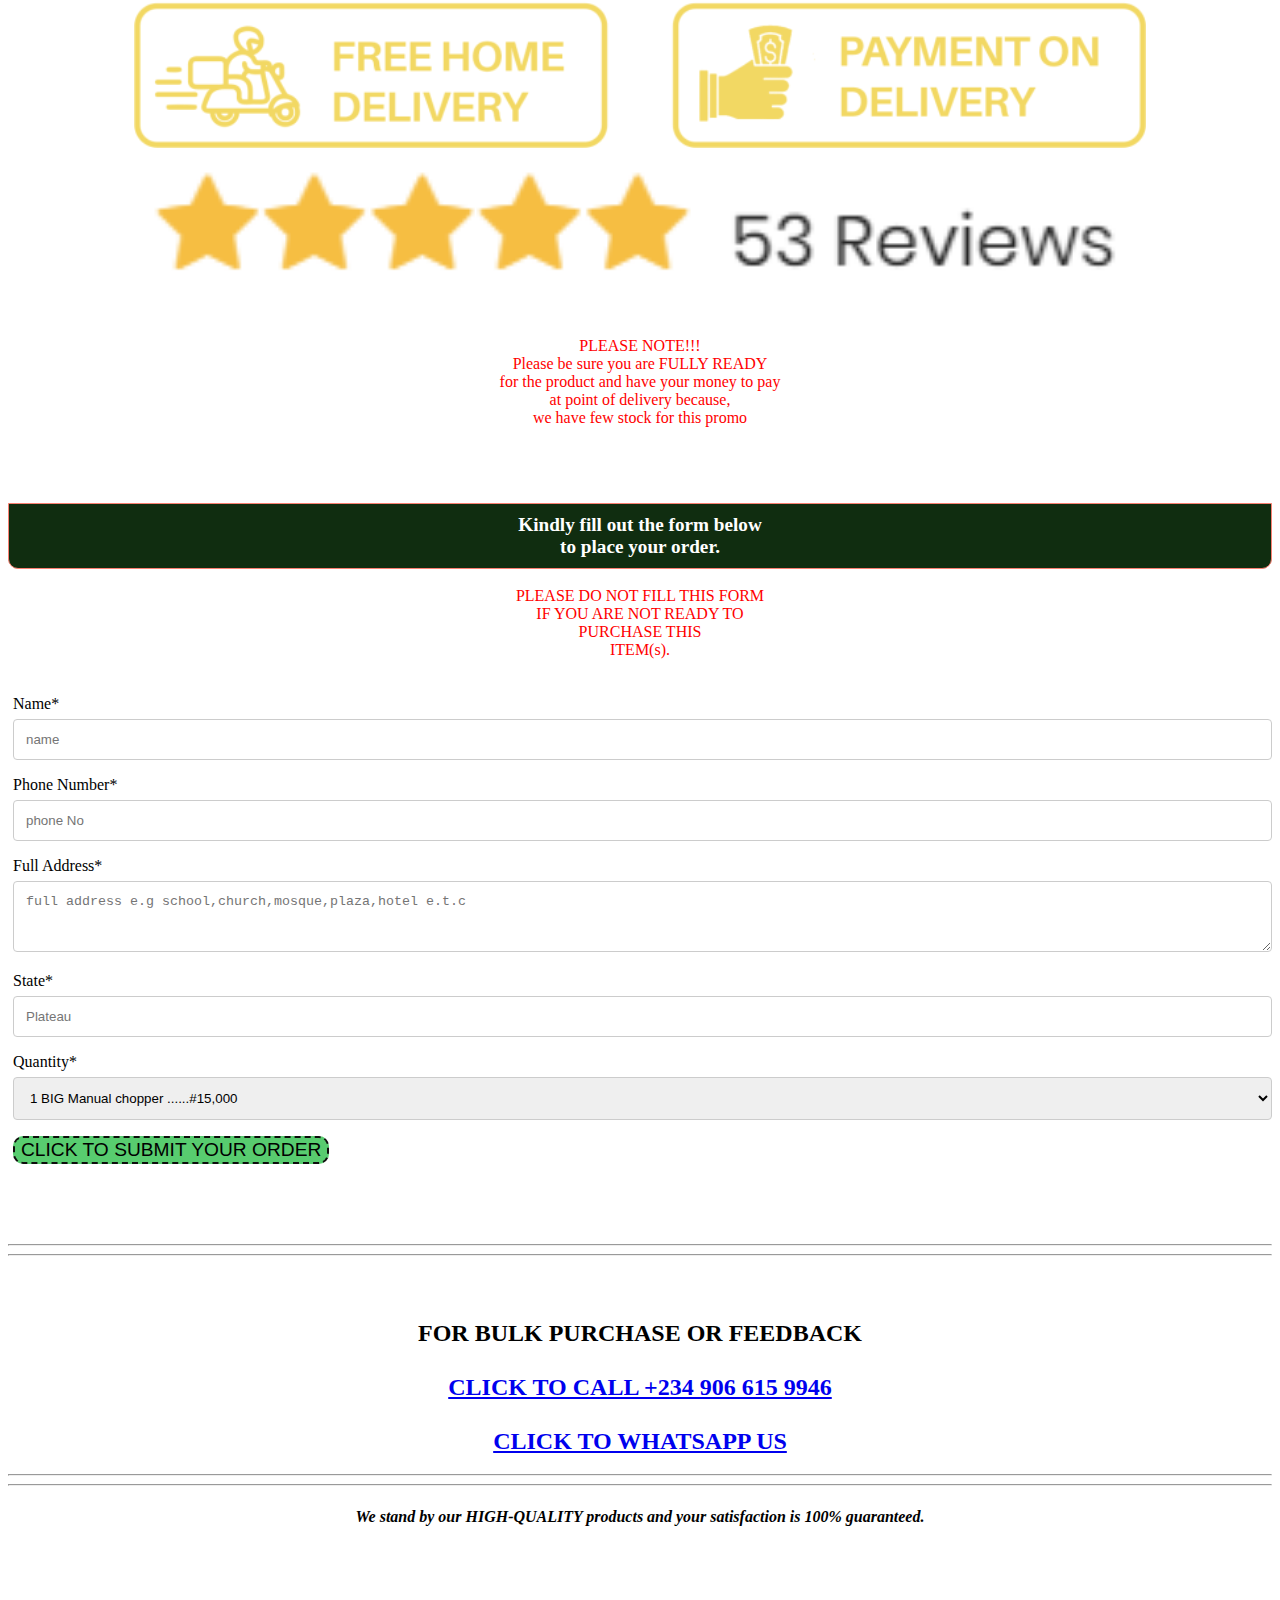
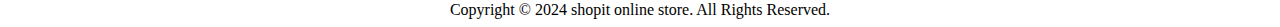
<file: II.html>
<!DOCTYPE html>
   <html lang="en">
   <head>
    <meta charset="UTF-8">
    <meta name="viewport" content="width=device-width, initial-scale=1.0">
    <title>ORIGINAL MANUAL CHOPPER</title>
    <link rel="stylesheet" href="II.css">
    <link rel="shortcut icon" href="images/favicon-16x16.png" type="image/x-icon">
    
    
</head>
<body>

    <header>
        <h5>🔥🔥🔥INTRODUCING🔥🔥🔥</h5>
        <br>
        <h2>ORIGINAL MANUAL CHOPPER</h2>
    </header>

    <main>

        <div class="top1" style="border: 3px solid yellowgreen; font: 1em sans-serif; border-radius: 10px;" >
        Suitable for onions,tomatos,<br>papper,cabbages,
         okro,vegitables,<br>egg mixing,salads,coleslaw,<br>
          smoothies etc.
        </div>
        <br>
        

        <img src="images/images1.jpeg" alt="img 1">
        <br><br>

        <div class="popm">
            Watch how it <span style="color: yellow;">functions</span>
        </div>
        <br><br>

        <div class="video">
          <video src="images/video1.mp4" controls autoplay loop muted ></video>
        </div>
        <br>
        <img src="images/images4.jpg" alt=" img 4">
        <br><br>
        
        <div class="popm">
            Multipurpose usage and <span style="color: yellow;">function</span>
        </div>
        <br><br>
        <img src="images/images3.jpg" alt="img 3">
        <br><br>
        <img src="images/images2.jpg" alt="img 2">
        <br><br>
        <img src="images/images5.jpg" alt="img 5">
        <br><br>
        
        <div class="word1">

           <span style="color: rgb(149, 22, 22); font-size: larger; font-weight: bolder;">✅Perfect for the Kitchen:</span>  You can easily prepare your dinner by pressing the vegetable cutter just a few times.  It has a large capacity of about 1.5L so Ingredients don’t need to be cut very small, a quarter or half of an onion can be chopped. ABS cup body, durable, completely not broken (after testing), 420J2 blade is more strong, sharp. Save your time and energy. <br> <br>
           <span style="color: rgb(149, 22, 22); font-size: larger; font-weight: bolder;">✅Multi-purpose:</span> Our Food Chooper’s sharp blades can handle almost any kitchen ingredient. It’s perfect for slicing, mixing vegetable & fruit salads, cutting tomatoes, onions, garlics, herbs for soups, pesto, hummus, salsa, guacamole, and more. This multi-purpose chopper is portable and compact enough for all kitchens large or small, RVs, travel and camping. <br> <br>
           <span style="color: rgb(149, 22, 22); font-size: larger; font-weight: bolder;">✅Easy to Clean:</span> The Food Chopper comes in four parts and you can take it apart for washing or just put it in the dishwasher.  The top is a compression structure, which we have tested to withstand tens of thousands of compressions without damage. The layered structure makes our cleaning more convenient. <br> <br>
           <span style="color: rgb(149, 22, 22); font-size: larger; font-weight: bolder;">✅Zero Electricity :</span> Our Food Chopper is 100% manual and doesn’t require any form of electricity, just fill it up and press it, that is all. <br> <br>

        </div> <br> <br>

        <img src="images/images6.jpg" alt="img 6" >
     <br><br>
     <a href="#section2" ><button class="botton1">CLICK HERE TO BUY NOW</button></a>
     <br><br>

        <div class="word2">
            Our products are of : <br>
            🔥High quality🔥 <br>
            🔥Trustworthy🔥<br>
            🔥Durability🔥<br>
            🔥Pocket friendly🔥 <br>
        </div>
        <br> <br>

         <img src="images/shopit.jpeg" alt="shopit">

         <br> <br>

         <div class="word3">
            🔥HUGE DISCOUNT🔥 <br>
            🔥PAYMEN ON DELIVERY🔥 <br>
            🔥FREE DELIVERY TO YOUR DOOR STEP🔥 <br>
         </div>
         <br> 
         <div class="word4">
           Today's Hot Offer 🔥 (15,000) <br>
           Only in jos
         </div>
         <br> 
         <div class="word4">
            DELIVERIES OUTSIDE JOS <br> ATTRACTS EXTRA #2,000
         </div>
          <br> <br>
            <img src="images/delivery.png" alt="delivery" style="border: none;">
            <img src="images/Reviews.png" alt="review" style="border: none;">
         <br> <br>

         <div class="note1">
            PLEASE NOTE!!! <br>
            Please be sure you are FULLY READY <br>
            for the product and have your money to pay <br>
            at point of delivery because,<br> 
            we have few stock for this promo
         </div> <br>
         <a href="#section2" ><button class="botton1">CLICK HERE TO BUY NOW</button></a>
         <br><br>

         <div class="word4">
            Kindly fill out the form below <br>
            to place your order.
         </div> <br>

         <div class="note1">
            PLEASE DO NOT FILL THIS FORM <br>
            IF YOU ARE NOT READY TO <br>
            PURCHASE THIS <br> ITEM(s).
         </div> <br> <br>






    </main>
  

    <footer>

        <form action="https://formspree.io/f/xeqykqyw" method="post" id="section2">

            <label for="name">Name*</label>
            <input type="text" name="name" placeholder="name">
            

            <label for="phone number">Phone Number*</label>
            <input type="text" name="phone number" placeholder="phone No">

            <label for="full adress">Full Address*</label>
            <textarea name="full address" id="" cols="30" rows="3" placeholder="full address e.g school,church,mosque,plaza,hotel e.t.c"></textarea>

            <label for="state">State*</label>
            <input type="text" name="state" placeholder="Plateau" >

            <label for="quantity">Quantity*</label>
            <select id="Quantity" name="Quantity">
                <option  value="1 BIG Manual chopper ......#15,000">1 BIG Manual chopper ......#15,000</option>
                <option value="2 BIG Manual chopper ......#28,000(save #2,000)">2 BIG Manual chopper ......#28,000(save #2,000)</option>
                <option value="3 BIG Manual chopper ......#43,000(save #2000 + 1 Free Gift)">3 BIG Manual chopper ......#43,000(save #2000 + 1 Free Gift)</option>
            </select>

            <button  type="submit" >
                                    CLICK TO SUBMIT YOUR ORDER </button> <br> <br> <br>

        
            
        </form>



        <br><br>
        <hr><hr>
        <br><br>

        <div class="main1" >

            <h2 >
                 FOR BULK PURCHASE OR FEEDBACK <br><br>
                 <a href="tel:+2349066159946">CLICK TO CALL +234 906 615 9946 </a><br><br>
                 <a href="https://wa.me/+2349066159946">CLICK TO WHATSAPP US</a>
            </h2>
    
            <hr>
            <hr>
    
            <h4 style="font-style: italic;">
                We stand by our HIGH-QUALITY products and your satisfaction is 100% guaranteed.
            </h4><br><br><br>
    
            Copyright © 2024 shopit online store. All Rights Reserved.
            
    </div>


    </footer>
    
</body>
</html>
</file>
<file: II.css>
body{
    background-color: rgb(255, 255, 255);
    color: rgb(0, 0, 0);
    
    min-width: fit-content;
    max-width: 100%;
}
main,header{
    text-align: center;
}



img{
    border: 4px solid yellowgreen ;
    border-radius: 10px ;
    width: 80%;

}

.popm{
    background-color: rgb(19, 73, 19);
    color: white;
    border-bottom-left-radius: 10px;
    border-bottom-right-radius: 10px ;
    border: 3px solid yellowgreen ;
}

video{
    width: 70%;
    height: min-content;
    
}

.top1{
    margin-top: 2px;
}

.word1{
    border: 4px solid yellowgreen ;
    border-radius: 10px ;
    padding: 15px;
}
.word2{
    background-color: rgb(16, 45, 16);
    color: white;
    font-size: larger;
    font-weight: bolder;
    border-radius: 10px;
    padding: 10px;
}
.word3{
    font-weight: bolder;
    color: black;
    background-color: rgb(142, 168, 168);
    padding: 4px;
}
.word4{
    background-color: rgb(16, 45, 16);
    color: white;
    font-size: larger;
    font-weight: bolder;
    padding: 10px;
    border-bottom-left-radius: 10px;
    border-bottom-right-radius: 10px;
    border: 1px salmon solid;
}
.delv{
    border: none;
}

.note1{
    color: red;
    font-family: Georgia, 'Times New Roman', Times, serif;
}

/* Style inputs with type="text", select elements and textareas */
input[type=text], select, textarea {
    width: 100%; /* Full width */
    padding: 12px; /* Some padding */ 
    border: 1px solid #ccc; /* Gray border */
    border-radius: 4px; /* Rounded borders */
    box-sizing: border-box; /* Make sure that padding and width stays in place */
    margin-top: 6px; /* Add a top margin */
    margin-bottom: 16px; /* Bottom margin */
    resize: vertical /* Allow the user to vertically resize the textarea (not horizontally) */
  }
  form{
    padding-left: 5px;
  }
button{
    background-color: rgb(88, 204, 111);
    font-size: larger;
    border-radius: 10px;
    color: rgb(0, 0, 0);
    border: 2px rgb(13, 13, 12) dashed ;
    font-family: 'Franklin Gothic Medium', 'Arial Narrow', Arial, sans-serif;
  }

  .botton1{
    background-color: green;
    font-size: x-large;
    border: 5px solid black;
    border-radius: 10px;
    color: white;
    
}
.botton1{
    position: -webkit-sticky;
    position: sticky;
    bottom:1px ;
    
}

.main1{
    text-align: center;
    justify-content: center;
    max-height: fit-content;
    min-width: fit-content; 
}
</file>
